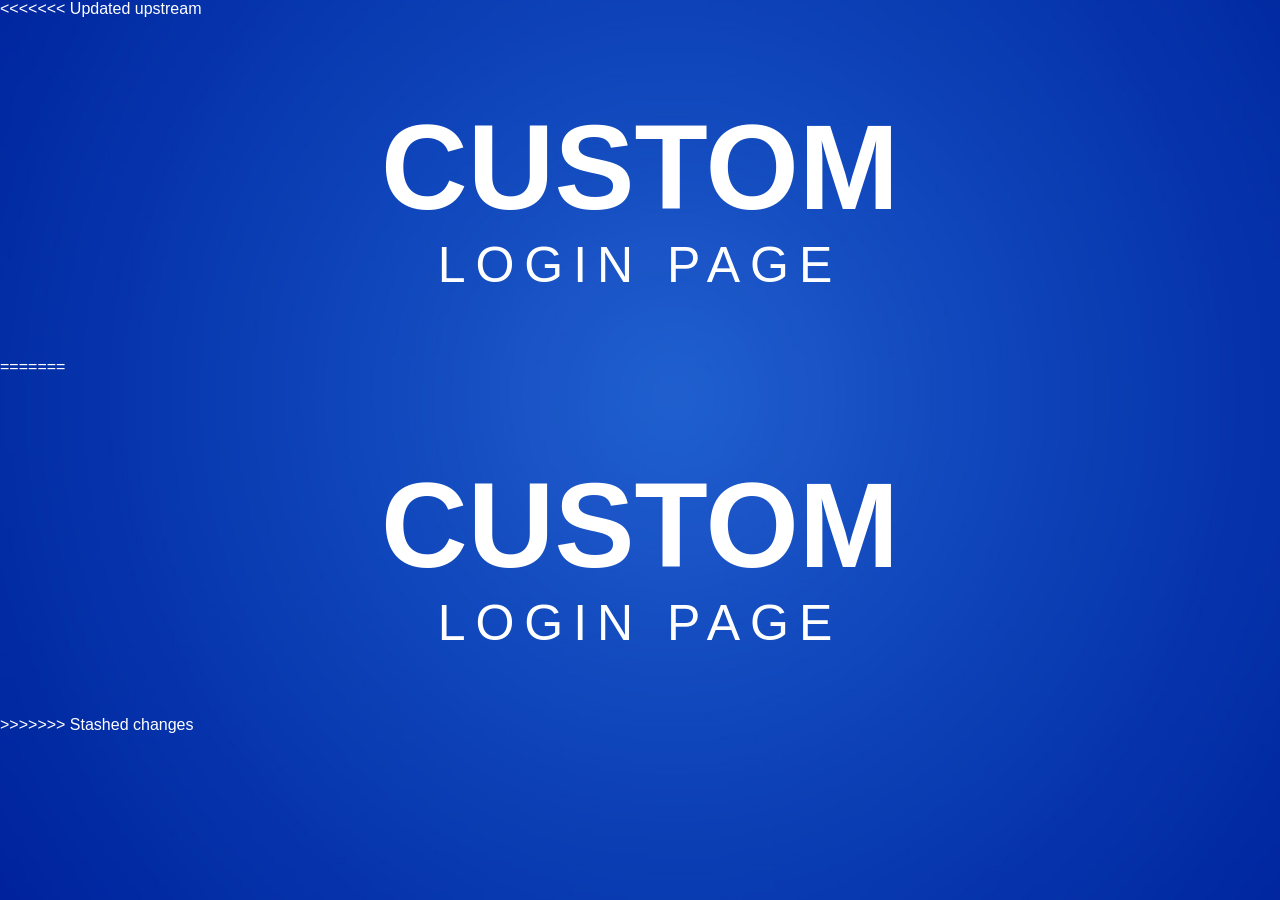
<file: basic/login.html>
<<<<<<< Updated upstream
<!DOCTYPE html>
<html xmlns="http://www.w3.org/1999/xhtml">
	<head>
		<meta http-equiv="Content-Type" content="text/html; charset=iso-8859-1" />
		<link href="styles.css" rel="stylesheet" type="text/css" />
		<title>Login Example - BASIC</title>
		<meta charset="UTF-8">
		<meta name="description" content="Basic Custom Login Page Template">
		<meta name="keywords" content="Example, Template, Custom, Login">
		<meta name="author" content="Courtney Henderson">
		<meta name="viewport" content="width=device-width, initial-scale=1.0">
		
	</head>

	<body>
		<div class="header">
		<h1>CUSTOM</h1>
		<h2>LOGIN PAGE</h2>
		</div>
		<div class="page_wrapper">
					
			<!--Login section-->
			
			<div class="table_cell">
				<div class="content">
					<!--LOGIN-->
				</div>
			</div>
		</div>
		<script>
		//Hack to fix hover on element with inline color set on child element for facebook and email buttons
		var fb_button = document.getElementById("facebook_button_initial");
		var fb_text = document.getElementById("fbchkintxt");
		var email_button = document.getElementById("email_button_initial");
		var email_text = document.getElementById("emchkintxt");
		
		if(fb_button){
			fb_button.onmouseover = function(){
				fb_text.style.color = "#fff";
				
			};
			fb_button.onmouseout = function(){
				fb_text.style.color = "#1b9de4";
				
			};
		}
		
		if(email_button){
			email_button.onmouseover = function(){
				email_text.style.color = "#fff";
				
			};
			email_button.onmouseout = function(){
				email_text.style.color = "#1b9de4";
				
			};
		}
		</script>
		
		
	</body>
=======
<!DOCTYPE html>
<html xmlns="http://www.w3.org/1999/xhtml">
	<head>
		<meta http-equiv="Content-Type" content="text/html; charset=iso-8859-1" />
		<link href="styles.css" rel="stylesheet" type="text/css" />
		<title>Login Example - BASIC</title>
		<meta charset="UTF-8">
		<meta name="description" content="Basic Custom Login Page Template">
		<meta name="keywords" content="Example, Template, Custom, Login">
		<meta name="author" content="Courtney Henderson">
		<meta name="viewport" content="width=device-width, initial-scale=1.0">
		
	</head>

	<body>
		<div class="header">
		<h1>CUSTOM</h1>
		<h2>LOGIN PAGE</h2>
		</div>
		<div class="page_wrapper">
					
			<!--Login section-->
			
			<div class="table_cell">
				<div class="content">
					<!--LOGIN-->
				</div>
			</div>
		</div>
		<script>
		//Hack to fix hover on element with inline color set on child element for facebook and email buttons
		var fb_button = document.getElementById("facebook_button_initial");
		var fb_text = document.getElementById("fbchkintxt");
		var email_button = document.getElementById("email_button_initial");
		var email_text = document.getElementById("emchkintxt");
		
		if(fb_button){
			fb_button.onmouseover = function(){
				fb_text.style.color = "#fff";
				
			};
			fb_button.onmouseout = function(){
				fb_text.style.color = "#1b9de4";
				
			};
		}
		
		if(email_button){
			email_button.onmouseover = function(){
				email_text.style.color = "#fff";
				
			};
			email_button.onmouseout = function(){
				email_text.style.color = "#1b9de4";
				
			};
		}
		</script>
		
		
	</body>
>>>>>>> Stashed changes
</html>
</file>
<file: basic/styles.css>
<<<<<<< Updated upstream
a{
	color:#fff;
	transition:color 0.3s;
}
a:hover{
	color:#18349b;
}
h1{
	font-size:120px;
	margin:0px;
}
h2{
	font-size:50px;
	margin:0px;
	font-weight: 100;
	letter-spacing:10px;
}
h3{
	font-size:25px;
	margin:0px;
	font-weight: 100;
}
body{
	background:#5fa3ff;
	background:url("images/background.jpg");
	background-attachment:fixed;
	background-size: 100% 100%;
	color:#fff;
	font-family: Century Gothic,CenturyGothic,AppleGothic,sans-serif; 
    font-weight:100;
	-webkit-font-smoothing: antialiased;
	margin:0px;
}
hr{
	width:40%;
	border:1px solid #fff;
	
}
.page_wrapper{
	margin-top:5%;
	display:table;
	width:100%;
}
.header{
	text-align:center;
	font-size:120px;
	margin-top:80px;
	color: #fff;

}
.navigation_wrapper{
	width:80%;
	margin:0px auto;
}
.logo{
	display: inline;
	font-size:25px;
}
.navigation{
	margin-left:10%;
	display: inline;
}
.navigation a{
	text-decoration:none;
	padding:13px;
}
.navigation a:hover{
	text-decoration:none;
	padding:13px;
	color:#000;
	background:#fff
}
.table{
	display:table;
	width:100%;
	margin:0px auto;
}
.table_cell{
	display:table-cell;
	vertical-align: top;
	text-align:center;
}
.half{
	width:50%;
}
.quater{
	width:25%;
}
.right{
	border-left:1px solid #fff;
}
.float_message{
	margin-left:10%;
}
.content{
	margin-left: 20%;
	margin-right: 20%;
}
.drop{
	width:30px;
	float:right;
	
}
.footer{
	padding-top:20px;
	border-top:1px solid #fff;
	width:30%;
	margin:0px auto;
	margin-top:100px;
}


/*Login Styling*/
#login{
	overflow:hidden;
}
#outer_table{
	background:none;
	width:100%;
}
#inner_table{
	background:none;
	width:100%;
	padding-bottom: 50px;
	padding-top: 50px;
}
#main{
	background:none;
}

form{
	color:#fff;
	font-size:20px;
	width:60%;
	font-family: Century Gothic,CenturyGothic,AppleGothic,sans-serif; 
    font-weight:100;
	-webkit-font-smoothing: antialiased;
}
#inner_table td{
	color:#fff!important;
}
#inner_table a{
	color:#fff!important;
}
#inner_table a:hover{
	color:#e3e3e3!important;
}
/*CODE INPUT*/
#inner_table input[name=code]{
	font-size:50px!important;
	height:59px;
	background:#fff;
	border:1px solid #fff;
	width:100%;
	color:#1b9de4;
	text-align:center;
	
}
/*DATA INPUT (name, age etc)*/
#inner_table input[name=data1]{
	font-size:20px!important;
	height:30px;
	background:#fff;
	border:1px solid #fff;
	width:100%!important;
	color:#1b9de4;
}
#inner_table input[name=data2]{
	font-size:20px!important;
	height:30px;
	background:#fff;
	border:1px solid #fff;
	width:100%!important;
	color:#1b9de4;
}
#inner_table input[name=data3]{
	font-size:20px!important;
	height:30px;
	background:#fff;
	border:1px solid #fff;
	width:100%!important;
	color:#1b9de4;
}

/*SUBMIT BUTTON*/
#inner_table input[type=submit]{
	display:block;
	font-size:20px!important;
	padding:16px;
	margin-top:20px;
	color:#fff;
	border:1px solid #fff;
	background:none;
	cursor:pointer;
	transition:background 0.3s, color 0.3s;
	width:100%;
}
#inner_table input[type=submit]:hover{
	background:#1b9de4;
	color:#fff;
}
/*FACBOOK*/
#facebook_button_initial{
	background:#fff!important;
	color:#1b9de4!important;
	border:1px solid #fff!important;
	cursor:pointer;
	transition:background 0.3s;
	padding:16px!important;
}
#facebook_button_initial:hover{
	background:#1b9de4!important;
}
#facebook_button_initial a{
	color:#1b9de4!important;	
}

	

/*Email*/
#email_button_initial{
	background:#fff!important;
	color:#1b9de4!important;
	border:1px solid #fff!important;
	cursor:pointer;
	transition:background 0.3s;
	padding:16px!important;
	width: 48%!important;
}
#email_button_initial:hover{
	background:#1b9de4!important;
}
#email_button_initial a{
	color:#1b9de4!important;
}
#email_button_initial a:hover{
	color:#fff!important;
}




@media (min-width: 541px)  and (max-width:1200px) {	
.content{
		margin:0px;
	}
.table_cell{
		display:block;
		width:100%;
	}
.right{
		border-left:0px;
	}
.carousel_item_1{
		width:90%;
		position:relative;
	}
.carousel_item_2{
		width:90%;
		position:relative;
		margin-top:-50px;
		white-space:nowrap;
	}
}

@media (max-width: 540px) {
.content {
    margin-left: 10%;
    margin-right: 10%;
}    
#inner_table input[type=submit]{
    font-size:15px!important;
    padding: 5px; */
    margin-top: 10px;
	}
#inner_table input[name=code]{
		margin-right:0px;
	}
#inner_table input[name=data1]{
	font-size:15px!important;
	height:20px;
    padding-right: 20px;
}
#inner_table input[name=data2]{
	font-size:15px!important;
	height:20px;
    padding-right: 20px;
}
#inner_table input[name=data3]{
	font-size:15px!important;
	height:20px;
    padding-right: 20px;
}
#facebook_button_initial{
    width:90%!important;
    padding:10px!important;
    }   
#email_button_initial{
    width:90%!important;
    padding:5px!important;
    } 
.code_label{
		display:none;
	}
form{
width:90%;
font-size:15px;
margin: 0px auto; 
	}
h1{
	font-size:50px;
	line-height: 80px;
}
h2{
	font-size:30px;
    text-align:center!important;

}
}
=======
a{
	color:#fff;
	transition:color 0.3s;
}
a:hover{
	color:#18349b;
}
h1{
	font-size:120px;
	margin:0px;
}
h2{
	font-size:50px;
	margin:0px;
	font-weight: 100;
	letter-spacing:10px;
}
h3{
	font-size:25px;
	margin:0px;
	font-weight: 100;
}
body{
	background:#5fa3ff;
	background:url("images/background.jpg");
	background-attachment:fixed;
	background-size: 100% 100%;
	color:#fff;
	font-family: Century Gothic,CenturyGothic,AppleGothic,sans-serif; 
    font-weight:100;
	-webkit-font-smoothing: antialiased;
	margin:0px;
}
hr{
	width:40%;
	border:1px solid #fff;
	
}
.page_wrapper{
	margin-top:5%;
	display:table;
	width:100%;
}
.header{
	text-align:center;
	font-size:120px;
	margin-top:80px;
	color: #fff;

}
.navigation_wrapper{
	width:80%;
	margin:0px auto;
}
.logo{
	display: inline;
	font-size:25px;
}
.navigation{
	margin-left:10%;
	display: inline;
}
.navigation a{
	text-decoration:none;
	padding:13px;
}
.navigation a:hover{
	text-decoration:none;
	padding:13px;
	color:#000;
	background:#fff
}
.table{
	display:table;
	width:100%;
	margin:0px auto;
}
.table_cell{
	display:table-cell;
	vertical-align: top;
	text-align:center;
}
.half{
	width:50%;
}
.quater{
	width:25%;
}
.right{
	border-left:1px solid #fff;
}
.float_message{
	margin-left:10%;
}
.content{
	margin-left: 20%;
	margin-right: 20%;
}
.drop{
	width:30px;
	float:right;
	
}
.footer{
	padding-top:20px;
	border-top:1px solid #fff;
	width:30%;
	margin:0px auto;
	margin-top:100px;
}


/*Login Styling*/
#login{
	overflow:hidden;
}
#outer_table{
	background:none;
	width:100%;
}
#inner_table{
	background:none;
	width:100%;
	padding-bottom: 50px;
	padding-top: 50px;
}
#main{
	background:none;
}

form{
	color:#fff;
	font-size:20px;
	width:60%;
	font-family: Century Gothic,CenturyGothic,AppleGothic,sans-serif; 
    font-weight:100;
	-webkit-font-smoothing: antialiased;
}
#inner_table td{
	color:#fff!important;
}
#inner_table a{
	color:#fff!important;
}
#inner_table a:hover{
	color:#e3e3e3!important;
}
/*CODE INPUT*/
#inner_table input[name=code]{
	font-size:50px!important;
	height:59px;
	background:#fff;
	border:1px solid #fff;
	width:100%;
	color:#1b9de4;
	text-align:center;
	
}
/*DATA INPUT (name, age etc)*/
#inner_table input[name=data1]{
	font-size:20px!important;
	height:30px;
	background:#fff;
	border:1px solid #fff;
	width:100%!important;
	color:#1b9de4;
}
#inner_table input[name=data2]{
	font-size:20px!important;
	height:30px;
	background:#fff;
	border:1px solid #fff;
	width:100%!important;
	color:#1b9de4;
}
#inner_table input[name=data3]{
	font-size:20px!important;
	height:30px;
	background:#fff;
	border:1px solid #fff;
	width:100%!important;
	color:#1b9de4;
}

/*SUBMIT BUTTON*/
#inner_table input[type=submit]{
	display:block;
	font-size:20px!important;
	padding:16px;
	margin-top:20px;
	color:#fff;
	border:1px solid #fff;
	background:none;
	cursor:pointer;
	transition:background 0.3s, color 0.3s;
	width:100%;
}
#inner_table input[type=submit]:hover{
	background:#1b9de4;
	color:#fff;
}
/*FACBOOK*/
#facebook_button_initial{
	background:#fff!important;
	color:#1b9de4!important;
	border:1px solid #fff!important;
	cursor:pointer;
	transition:background 0.3s;
	padding:16px!important;
}
#facebook_button_initial:hover{
	background:#1b9de4!important;
}
#facebook_button_initial a{
	color:#1b9de4!important;	
}

	

/*Email*/
#email_button_initial{
	background:#fff!important;
	color:#1b9de4!important;
	border:1px solid #fff!important;
	cursor:pointer;
	transition:background 0.3s;
	padding:16px!important;
	width: 48%!important;
}
#email_button_initial:hover{
	background:#1b9de4!important;
}
#email_button_initial a{
	color:#1b9de4!important;
}
#email_button_initial a:hover{
	color:#fff!important;
}




@media (min-width: 541px)  and (max-width:1200px) {	
.content{
		margin:0px;
	}
.table_cell{
		display:block;
		width:100%;
	}
.right{
		border-left:0px;
	}
.carousel_item_1{
		width:90%;
		position:relative;
	}
.carousel_item_2{
		width:90%;
		position:relative;
		margin-top:-50px;
		white-space:nowrap;
	}
}

@media (max-width: 540px) {
.content {
    margin-left: 10%;
    margin-right: 10%;
}    
#inner_table input[type=submit]{
    font-size:15px!important;
    padding: 5px; */
    margin-top: 10px;
	}
#inner_table input[name=code]{
		margin-right:0px;
	}
#inner_table input[name=data1]{
	font-size:15px!important;
	height:20px;
    padding-right: 20px;
}
#inner_table input[name=data2]{
	font-size:15px!important;
	height:20px;
    padding-right: 20px;
}
#inner_table input[name=data3]{
	font-size:15px!important;
	height:20px;
    padding-right: 20px;
}
#facebook_button_initial{
    width:90%!important;
    padding:10px!important;
    }   
#email_button_initial{
    width:90%!important;
    padding:5px!important;
    } 
.code_label{
		display:none;
	}
form{
width:90%;
font-size:15px;
margin: 0px auto; 
	}
h1{
	font-size:50px;
	line-height: 80px;
}
h2{
	font-size:30px;
    text-align:center!important;

}
}
>>>>>>> Stashed changes
</file>
